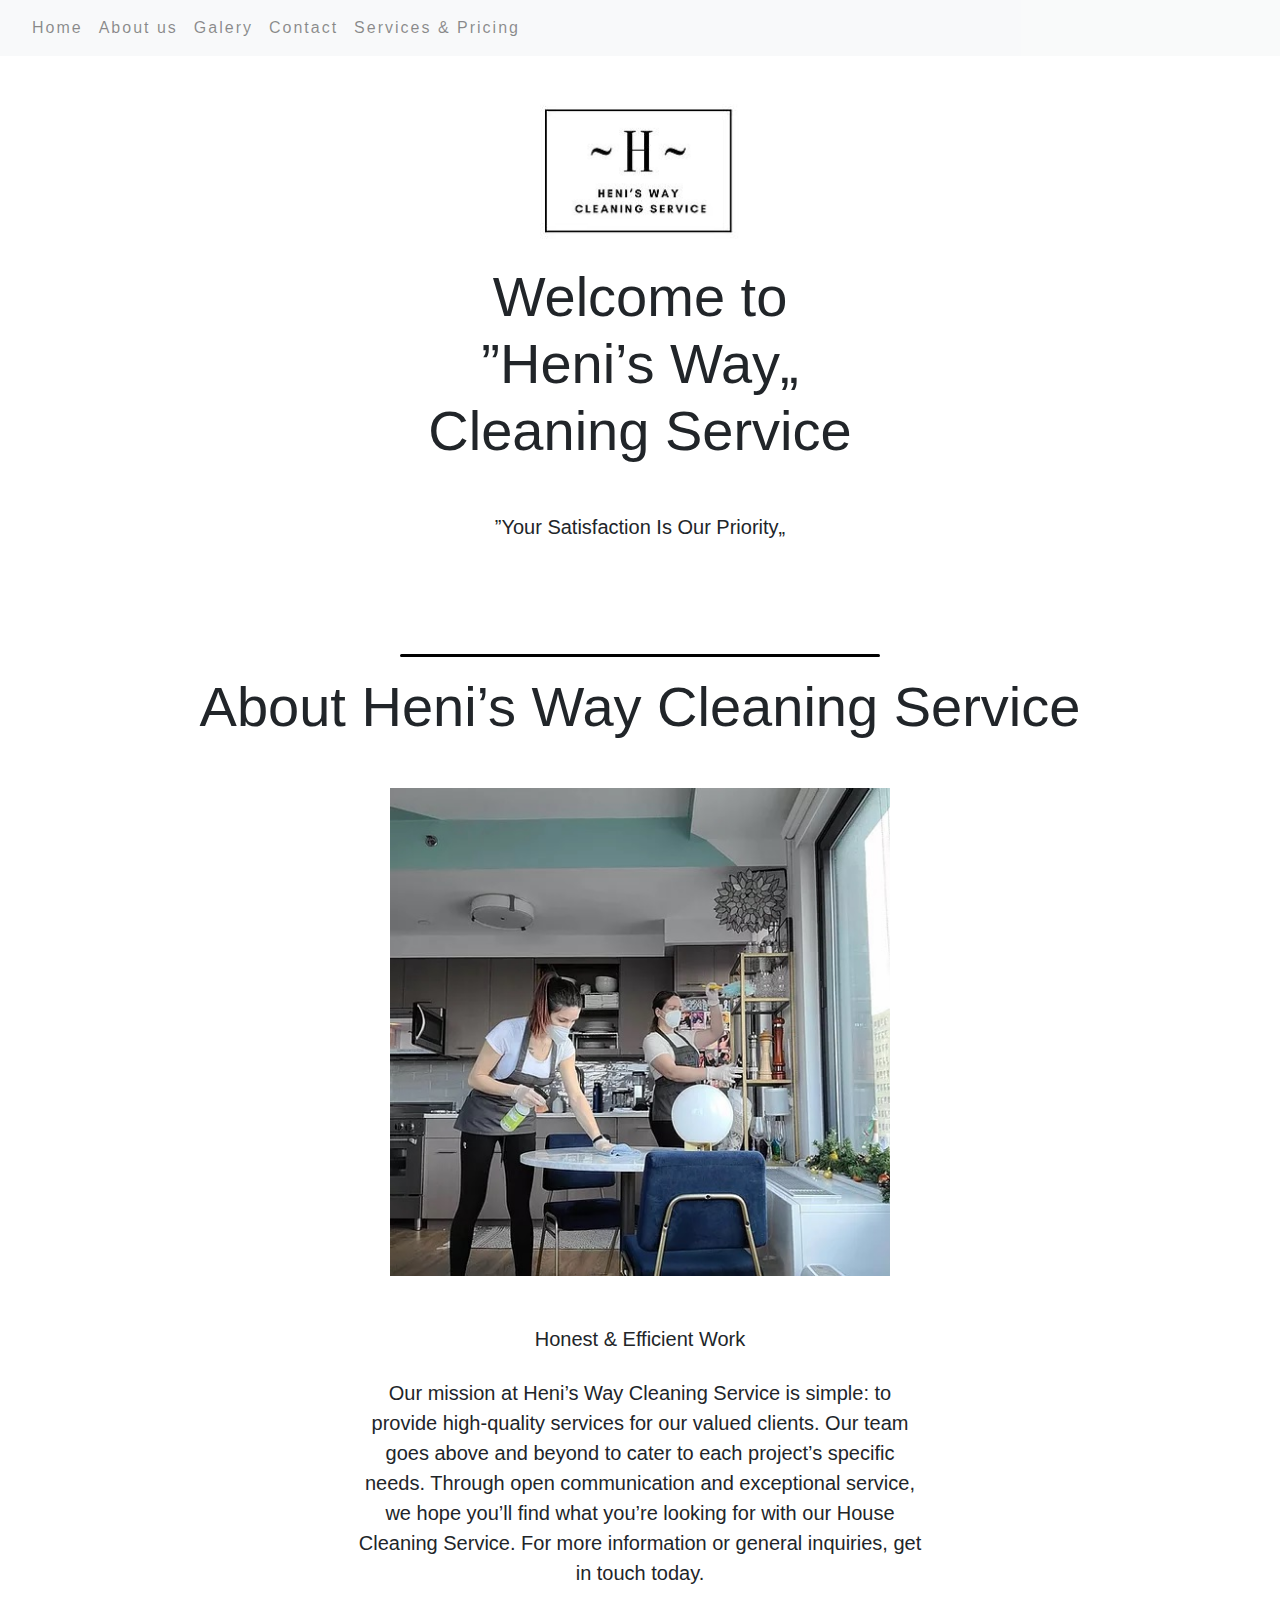
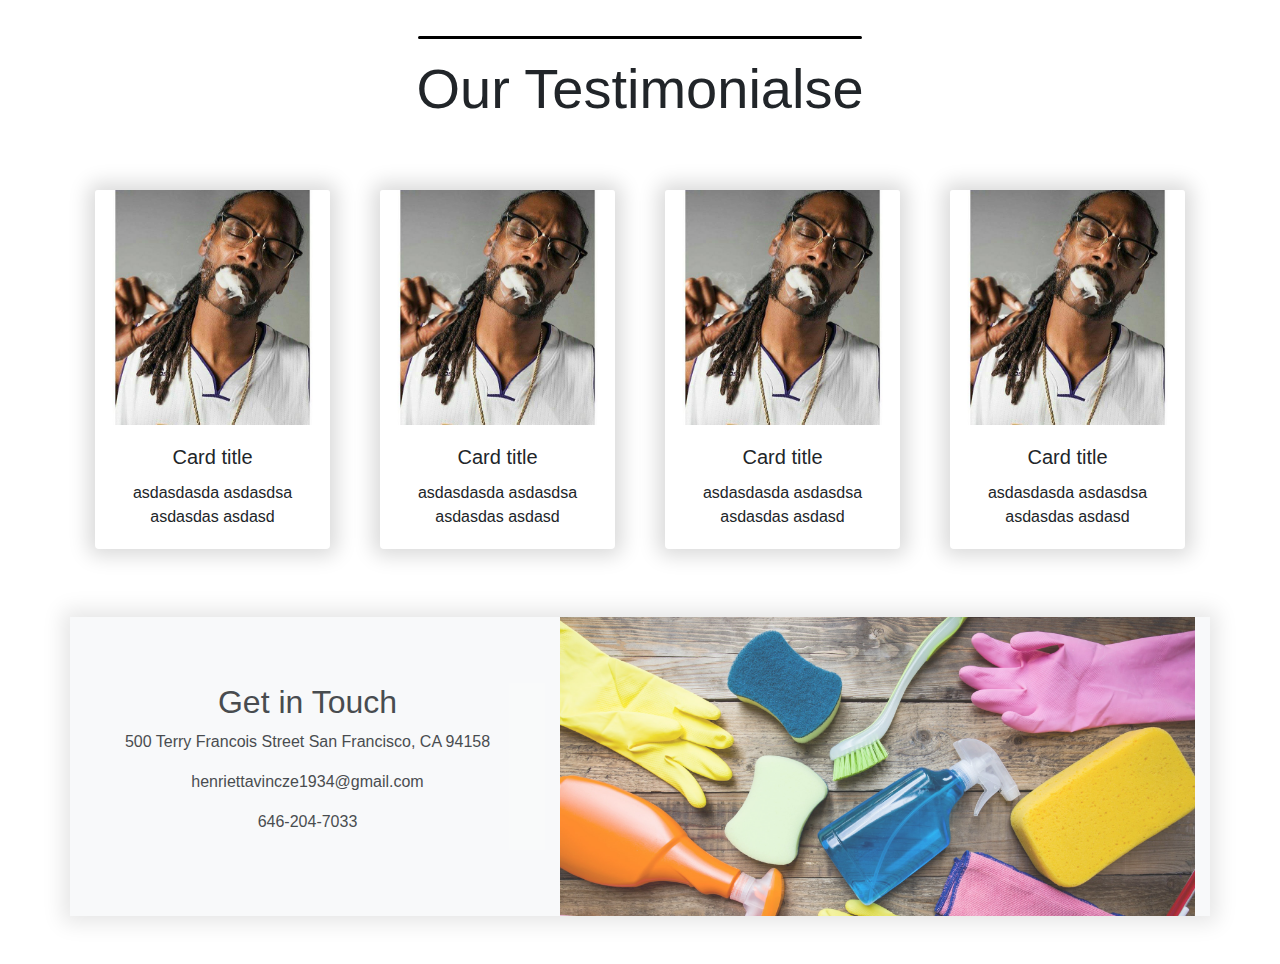
<file: index.html>
<!DOCTYPE html>
<html lang="en">

  <head>
      <meta charset="UTF-8">
      <meta name="viewport" content="width=device-width, initial-scale=1.0">
      <meta http-equiv="X-UA-Compatible" content="ie=edge">
      <title>Bootstrap 4 Introduction</title>
      <link rel="stylesheet" href="https://maxcdn.bootstrapcdn.com/bootstrap/4.0.0/css/bootstrap.min.css" integrity="sha384-Gn5384xqQ1aoWXA+058RXPxPg6fy4IWvTNh0E263XmFcJlSAwiGgFAW/dAiS6JXm"
          crossorigin="anonymous">
      <link rel="stylesheet" href="resources/css/style.css">
  </head>

  <body>
      <nav class="navbar navbar-expand-sm navbar-light bg-light px-4 sticky-top">
          <button class="navbar-toggler" data-toggle="collapse" data-target="#navbarMenu">
              <span class="navbar-toggler-icon"></span>
          </button>
          <div class="collapse navbar-collapse" id="navbarMenu">
              <ul class="navbar-nav">
                  <li class="nav-item">
                      <a href="#" class="nav-link">Home</a>
                  </li>
                  <li class="nav-item">
                    <a href="AboutUs.html" class="nav-link">About us</a>
                  </li>
                  <li class="nav-item">
                      <a href="gallery.html" class="nav-link">Galery</a>
                  </li>
                  <li class="nav-item">
                      <a href="#" class="nav-link">Contact</a>
                  </li>
                  <li class="nav-item">
                      <a href="pricing.html" class="nav-link">Services & Pricing</a>
                  </li>
              </ul>
          </div>
      </nav>

      <div class="container-fluid" id="firstScreen">
        <div class="px-4 pt-4 text-center">
          <div class="overflow-hidden">
            <div class="container mt-4">
              <img src="resources/img/logo.JPG" class="img-fluid rounded-3 shadow-lg mb-4" alt="Example image" width="200" height="200" loading="lazy">
            </div>
          </div>
          <h1 class="display-4 fw-bold " >Welcome to <br> ”Heni’s Way„<br>Cleaning Service</h1>
          <div class="col-lg-6 mx-auto mt-5">
            <p class="lead mb-4 fw-bold" >”Your Satisfaction Is Our Priority„</p>
          </div>
        </div>
      </div>

      <div class="container-fluid" >
        <div class="px-4 pt-5 my-5 text-center">
          <hr style="color: rgba(0, 0, 0, 1); border-top:3px solid; border-radius: 10px; width:40%">
          <h2 class="display-4 fw-bold mb-5" >About Heni’s Way Cleaning Service</h2>
          <div class="overflow-hidden">
            <div class="container overflow-hidden">
              <img src="resources/img/01.jpg" class="img-fluid rounded-3 shadow-lg mb-4" id="main-img" alt="Example image" width="500" height="500" loading="lazy">
            </div>
          </div>
          <div class="col-lg-6 mx-auto my-4">
            <p class="lead mb-4 fw-bold">Honest & Efficient Work</p>
          </div>
          <div class="col-lg-6 mx-auto my-4">
            <p class="lead mb-4">Our mission at Heni’s Way Cleaning Service is simple: to provide high-quality services for our valued clients. Our team goes above and beyond to cater to each project’s specific needs. Through open communication and exceptional service, we hope you’ll find what you’re looking for with our House Cleaning Service. For more information or general inquiries, get in touch today.</p>
          </div>
        </div>
      </div>


      <div class="container" >
        <hr style="color: rgba(0, 0, 0, 1); border-top:3px solid; border-radius: 10px; width:40%">
        <h2 class="display-4 fw-bold mb-5 text-center">Our Testimonialse</h2>
        <div class="row">
          <div class="col-md-3">
            <div class="card text-center">
              <img src="resources/img/pp3.jpg" alt="img" class="card-img-top">
              <div class="card-body">
                <h5 class="card-title">Card title</h5>
                <p class="card-text">asdasdasda asdasdsa asdasdas asdasd</p>
              </div>
            </div>
          </div>
          <div class="col-md-3">
            <div class="card text-center">
              <img src="resources/img/pp3.jpg" alt="img" class="card-img-top">
              <div class="card-body">
                <h5 class="card-title">Card title</h5>
                <p class="card-text">asdasdasda asdasdsa asdasdas asdasd</p>
              </div>
            </div>
          </div>
          <div class="col-md-3">
            <div class="card text-center">
              <img src="resources/img/pp3.jpg" alt="img" class="card-img-top">
              <div class="card-body">
                <h5 class="card-title">Card title</h5>
                <p class="card-text">asdasdasda asdasdsa asdasdas asdasd</p>
              </div>
            </div>
          </div>
          <div class="col-md-3">
            <div class="card text-center">
              <img src="resources/img/pp3.jpg" alt="img" class="card-img-top">
              <div class="card-body">
                <h5 class="card-title">Card title</h5>
                <p class="card-text">asdasdasda asdasdsa asdasdas asdasd</p>
              </div>
            </div>
          </div>
        </div>

      </div>

    <div class="container my-5" id="contact-box">
      <div class="text-center">
        <div class="row justify-content-center align-items-center bg-light">
          <div class="col-md-5 bg-light">
            <p class="text-center h2">Get in Touch </p>
            <p class="text-center">500 Terry Francois Street San Francisco, CA 94158</p>
            <p class="text-center">henriettavincze1934@gmail.com</p>
            <p class="text-center">646-204-7033</div>
          <div class="col-md-7 bg-light">
              <img src="resources/img/footer.jpg" class="img-fluid"  alt="footer" height="70%">
          </div>
        </div>
    </div>
  </div>


      <script>
      window.addEventListener("scroll", function(){
                              var nav = document.querySelector("nav");
                              nav.classList.toggle("sticky",window.scrollY>0);
                              })
      </script>
      <script src="https://code.jquery.com/jquery-3.2.1.slim.min.js" integrity="sha384-KJ3o2DKtIkvYIK3UENzmM7KCkRr/rE9/Qpg6aAZGJwFDMVNA/GpGFF93hXpG5KkN"
          crossorigin="anonymous"></script>
      <script src="https://cdnjs.cloudflare.com/ajax/libs/popper.js/1.12.9/umd/popper.min.js" integrity="sha384-ApNbgh9B+Y1QKtv3Rn7W3mgPxhU9K/ScQsAP7hUibX39j7fakFPskvXusvfa0b4Q"
          crossorigin="anonymous"></script>
      <script src="https://maxcdn.bootstrapcdn.com/bootstrap/4.0.0/js/bootstrap.min.js" integrity="sha384-JZR6Spejh4U02d8jOt6vLEHfe/JQGiRRSQQxSfFWpi1MquVdAyjUar5+76PVCmYl"
          crossorigin="anonymous"></script>
  </body>

</html>
</file>
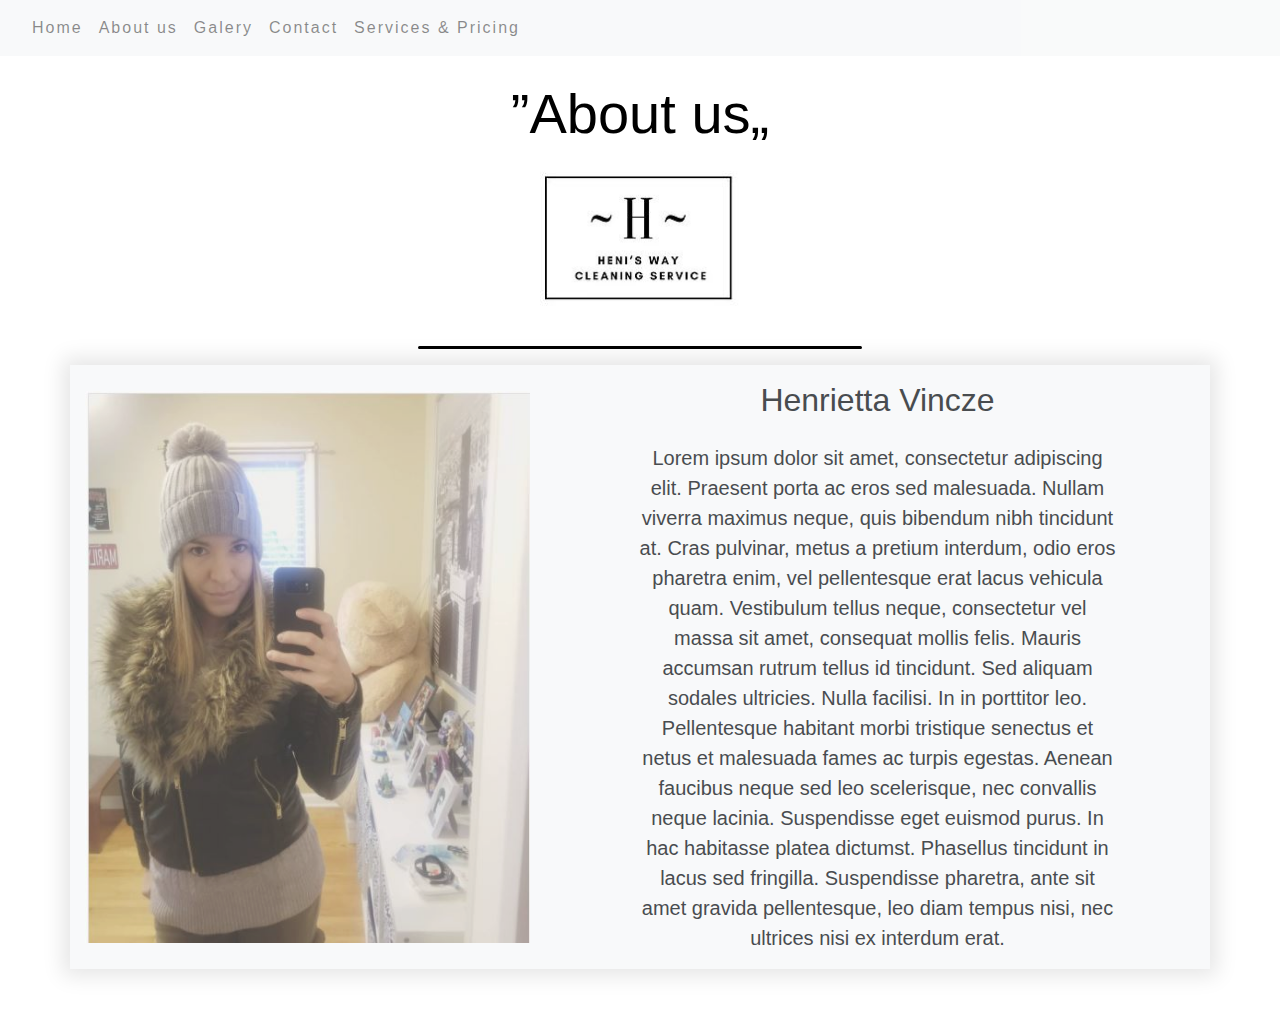
<file: AboutUs.html>
<!DOCTYPE html>
<html lang="en">

  <head>
      <meta charset="UTF-8">
      <meta name="viewport" content="width=device-width, initial-scale=1.0">
      <meta http-equiv="X-UA-Compatible" content="ie=edge">
      <title>Bootstrap 4 Introduction</title>
      <link rel="stylesheet" href="https://maxcdn.bootstrapcdn.com/bootstrap/4.0.0/css/bootstrap.min.css" integrity="sha384-Gn5384xqQ1aoWXA+058RXPxPg6fy4IWvTNh0E263XmFcJlSAwiGgFAW/dAiS6JXm"
          crossorigin="anonymous">
      <link rel="stylesheet" href="resources/css/style.css">
  </head>

  <body>
      <nav class="navbar navbar-expand-sm navbar-light bg-light px-4 sticky-top">
          <button class="navbar-toggler" data-toggle="collapse" data-target="#navbarMenu">
              <span class="navbar-toggler-icon"></span>
          </button>
          <div class="collapse navbar-collapse" id="navbarMenu">
              <ul class="navbar-nav">
                  <li class="nav-item">
                      <a href="index.html" class="nav-link">Home</a>
                  </li>
                  <li class="nav-item">
                    <a href="AboutUs.html" class="nav-link">About us</a>
                  </li>
                  <li class="nav-item">
                      <a href="gallery.html" class="nav-link">Galery</a>
                  </li>
                  <li class="nav-item">
                      <a href="#" class="nav-link">Contact</a>
                  </li>
                  <li class="nav-item">
                      <a href="pricing.html" class="nav-link">Services & Pricing</a>
                  </li>
              </ul>
          </div>
      </nav>

      <div class="container-fluid" id="firstScreen">
        <div class="px-4 pt-4 text-center">
          <div class="overflow-hidden">
            <h2 class="display-4 fw-bold" ><span style="color: rgba(0, 0, 0, 1);">”About us„</span><br></h2>
            <div class="container mt-4">
              <img src="resources/img/logo.JPG" class="img-fluid rounded-3 shadow-lg mb-4" alt="Example image" width="200" height="200" loading="lazy">
              <hr class="mx-auto" style="color: rgba(0, 0, 0, 1); border-top:3px solid; border-radius: 10px; width:40%">
            </div>
          </div>
        </div>
      </div>



    <div class="container mt-2 mb-5" id="contact-box">
      <div class="text-center">
        <div class="row justify-content-center align-items-center bg-light">
          <div class="col-md-5 bg-light">
            <img src="resources/img/Profile.JPG" class="img-fluid"  alt="footer" height="70%">
          </div>
          <div class="col-md-7 bg-light">
            <p class="text-center h2 mb-4 mt-3">Henrietta Vincze</p>
            <p class="lead text-center mx-auto" style="max-width:75%;">
              Lorem ipsum dolor sit amet, consectetur adipiscing elit. Praesent porta ac eros sed malesuada. Nullam viverra maximus neque, quis bibendum nibh tincidunt at. Cras pulvinar, metus a pretium interdum, odio eros pharetra enim, vel pellentesque erat lacus vehicula quam. Vestibulum tellus neque, consectetur vel massa sit amet, consequat mollis felis. Mauris accumsan rutrum tellus id tincidunt. Sed aliquam sodales ultricies. Nulla facilisi. In in porttitor leo. Pellentesque habitant morbi tristique senectus et netus et malesuada fames ac turpis egestas. Aenean faucibus neque sed leo scelerisque, nec convallis neque lacinia. Suspendisse eget euismod purus. In hac habitasse platea dictumst. Phasellus tincidunt in lacus sed fringilla. Suspendisse pharetra, ante sit amet gravida pellentesque, leo diam tempus nisi, nec ultrices nisi ex interdum erat.

            </p>
          </div>
        </div>
    </div>
  </div>


      <script>
      window.addEventListener("scroll", function(){
                              var nav = document.querySelector("nav");
                              nav.classList.toggle("sticky",window.scrollY>0);
                              })
      </script>
      <script src="https://code.jquery.com/jquery-3.2.1.slim.min.js" integrity="sha384-KJ3o2DKtIkvYIK3UENzmM7KCkRr/rE9/Qpg6aAZGJwFDMVNA/GpGFF93hXpG5KkN"
          crossorigin="anonymous"></script>
      <script src="https://cdnjs.cloudflare.com/ajax/libs/popper.js/1.12.9/umd/popper.min.js" integrity="sha384-ApNbgh9B+Y1QKtv3Rn7W3mgPxhU9K/ScQsAP7hUibX39j7fakFPskvXusvfa0b4Q"
          crossorigin="anonymous"></script>
      <script src="https://maxcdn.bootstrapcdn.com/bootstrap/4.0.0/js/bootstrap.min.js" integrity="sha384-JZR6Spejh4U02d8jOt6vLEHfe/JQGiRRSQQxSfFWpi1MquVdAyjUar5+76PVCmYl"
          crossorigin="anonymous"></script>
  </body>

</html>
</file>
<file: resources/css/style.css>
.navbar{
  text-decoration: none;
  letter-spacing: 2px;
  font-weight: 500;
  text-decoration-color: black;
}

.bg-light{
  opacity: 0.9;
}

.fw-bold{
  font-weight: 400;
}

.card{
  border: none;
  margin:20px 10px;
  box-shadow: 0 0 20px 7px rgba(0, 0, 0, 0.15);
}

#main-img:hover{
  transform: scale(1.1);
  transition: 0.5s ease-in-out;
}

#contact-box{
  box-shadow: 0 0 20px 7px rgba(0, 0, 0, 0.1);
}
</file>
